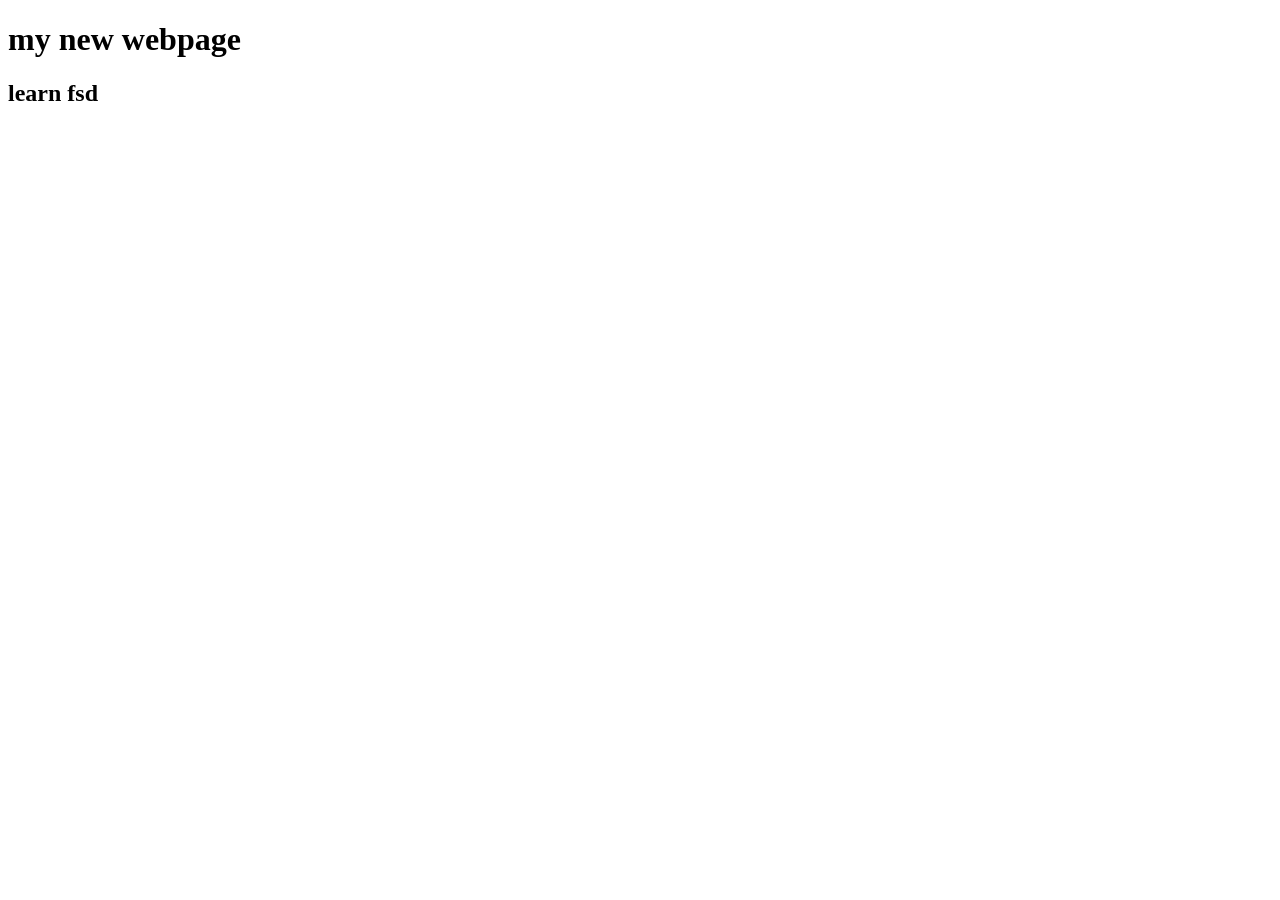
<file: index.html>
<!DOCTYPE html>
<html lang="en">
<head>
    <meta charset="UTF-8">
    <meta name="viewport" content="width=device-width, initial-scale=1.0">
    <title>Document</title>
</head>
<body>
    <h1>my new webpage</h1>
    <h2>learn fsd</h2>
</body>
</html>
</file>
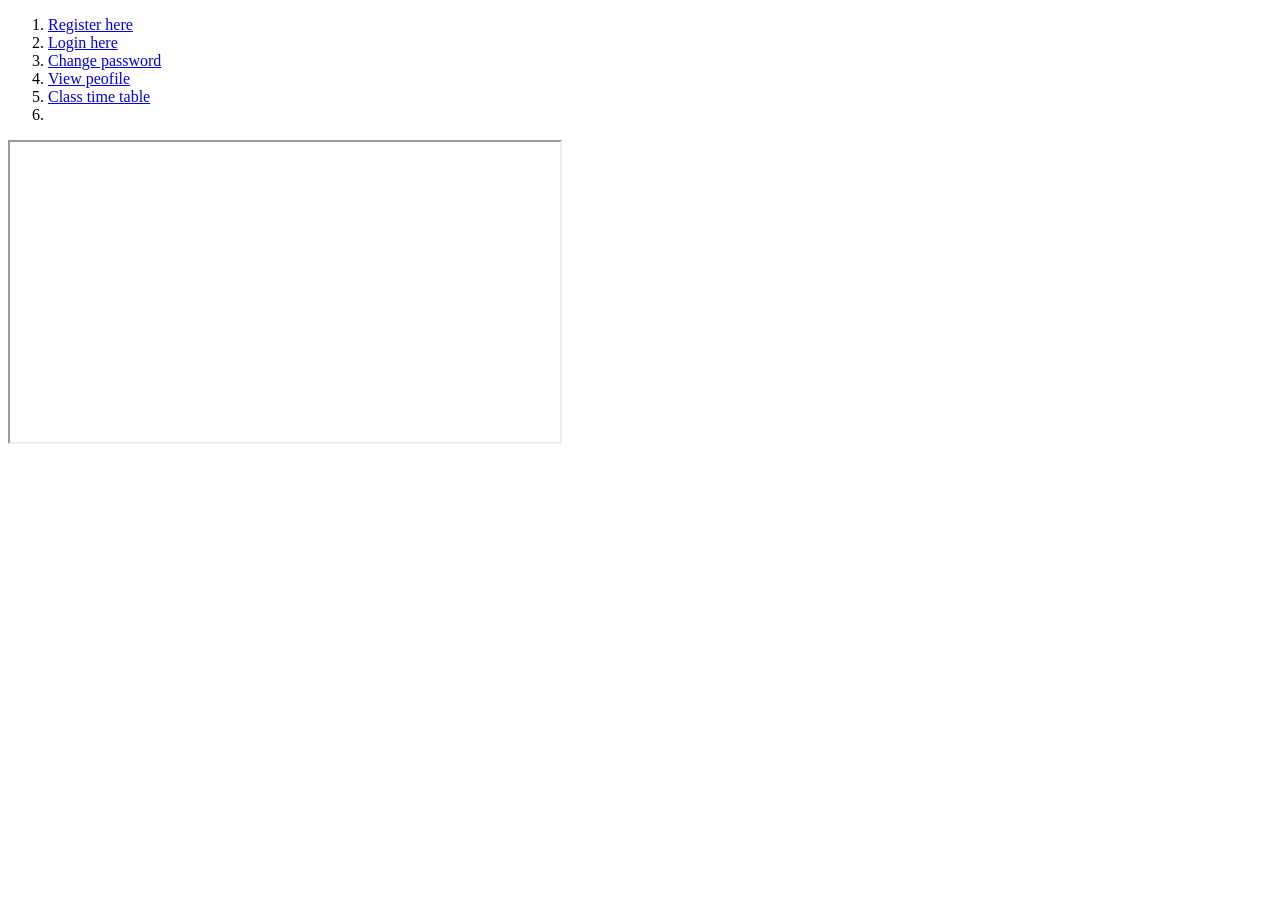
<file: HTML/index.html>
<!DOCTYPE html>
<html lang="en">
<head>
    <meta charset="UTF-8">
    <meta name="viewport" content="width=device-width, initial-scale=1.0">
    <title>My First Web Page</title>
</head>
<body>
    <!-- <h1>my first web page</h1>
    <h2>my first web Page</h2>
    <h3>my first web page</h3>
    <h4>sdcsac</h4>
    <marquee > exam dates </marquee>  -->
    
    <!-- <img src="image.png" alt="image"> -->
     <!-- <video  width="400" height="400" controls   >
        <source src="video.mp4" >
     </video>
     -->

 <!-- starting with the list  -->

 <!-- <ul type="square">
    <li>branch 1</li>
    <li>branch 2</li>
    <li>branch 3</li>
    <li>branch 4</li>
    <li>branch 5</li>
    <li>branch 6</li>
    <li>branch 7</li>
    <li>branch 8</li>
    <li>branch 9</li>
    <li>branch 10</li>
 </ul> -->
 
 <ol >
  <li> <a href="register.html" target="fr1">  Register here</a></li>
  <li ><a href="login.html" target="_blank" a>Login here</a></li>
  <li><a href="changePassword.html" target="_blank" >Change password</a></li>
  <li><a href="profile.html" target="_blank" >View peofile</a></li>
  <li><a href="timeTable.html" target="fr1">Class time table</a> </li>
  <li><a href=""></a></li>
 </ol>

    <iframe name="fr1" width="550" height="300"> </iframe>

<script src="../JS/jsasync.js"></script>
</body>
</html>
</file>
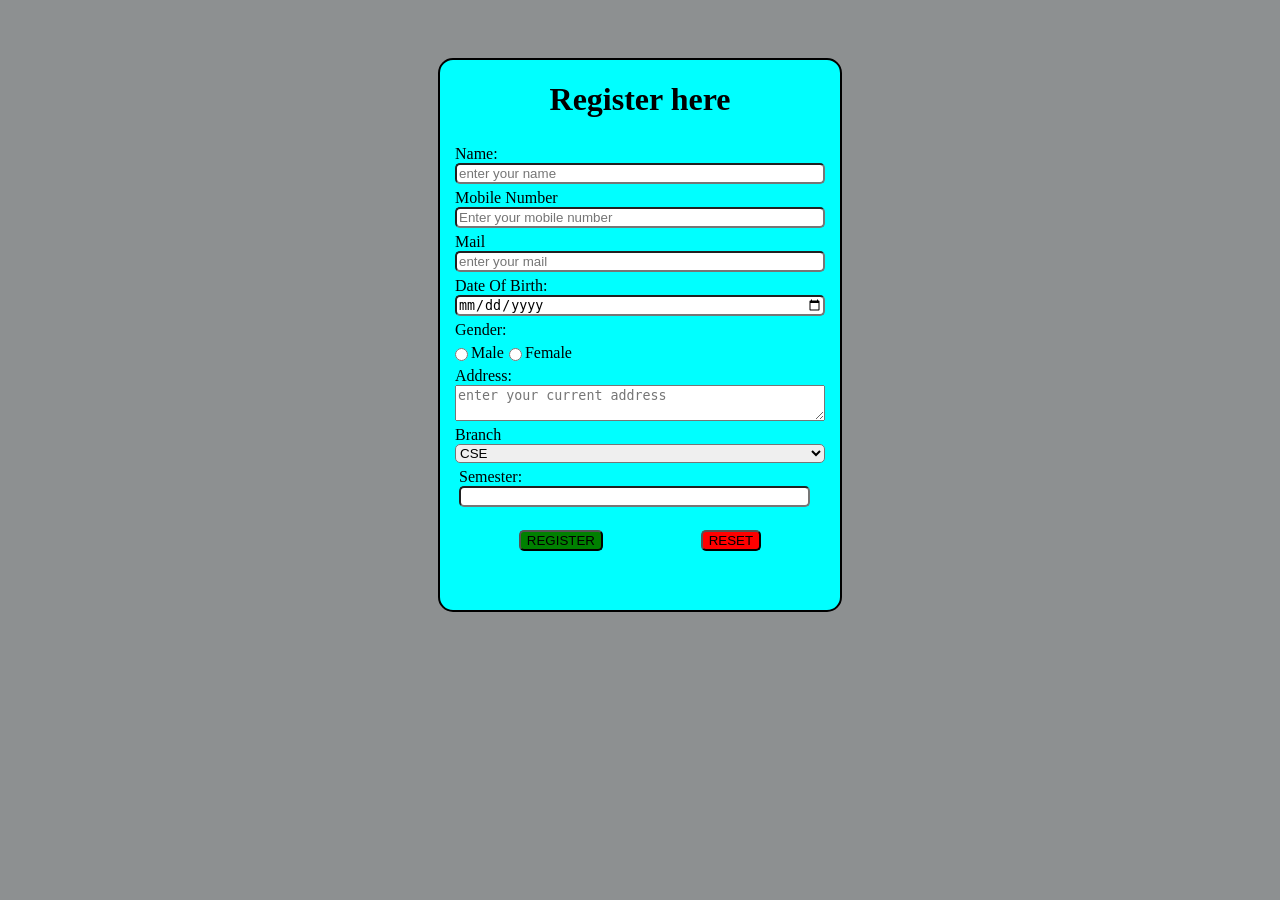
<file: HTML/register.html>
<!DOCTYPE html>
<html lang="en">
<head>
    <meta charset="UTF-8">
    <meta name="viewport" content="width=device-width, initial-scale=1.0">
    <title>Register here</title>
<link rel="stylesheet" href="/CSS/register.css">
   
</head>
<body>
    
   
     <div  id="con">
        <h1 id="heading" >Register here</h1>
       <div>
         <label for="name">Name:</label>
       
        <input type="text" placeholder="enter your name">

       </div>
        
       <div>
         <label for="Mobile-Number">Mobile Number</label>
        
        <input type="tel" name="Mobile-Number" id="Mobile-Number" placeholder="Enter your mobile number">
       </div>
       <div>
        <label for="Mail">Mail</label>
      
        <input type="email" id="Mail" placeholder="enter your mail"></div>
     
        <div>
            <label for="DOB">Date Of Birth:</label>
         <input type="date" name="DOB" id="DOB">
        </div>
       
        <div>
            <label for="gender">Gender:</label>
       <div id="select-gender">
        <input type="radio" name="gender" id="gender">
        <label for="male">Male</label>
        <input type="radio" name="gender" id="gender">
        <label for="female">Female</label></div>
        </div>
       <div>
         <label for="Adrress">Address:</label>
       
        <textarea name="Adrress" id="Address" placeholder="enter your current address"></textarea>
       </div>
      
      <div id="select-branch">
          <label for="branch">Branch</label>
        

        <select name="branch" id="Branch">
            <option value="CSE">CSE</option>
            <option value="IT">IT</option>
            <option value="ECE">ECE</option>
            <option value="MECHANIC">ME</option>
            <option value="CE">CE</option>
      </div>
        </select>
     <div id="semester">
        
        <label for="semester">Semester:</label>
      
        <input type="number">
     </div>
<br>
       <div id="select-button">
         <button type="submit" name="register" id="register" class="button">REGISTER</button>
        <button type="submit" name="RESET" id="reset" class="button">RESET</button></div>
        
    </div>
     
   
    
</body>
</html>
</file>
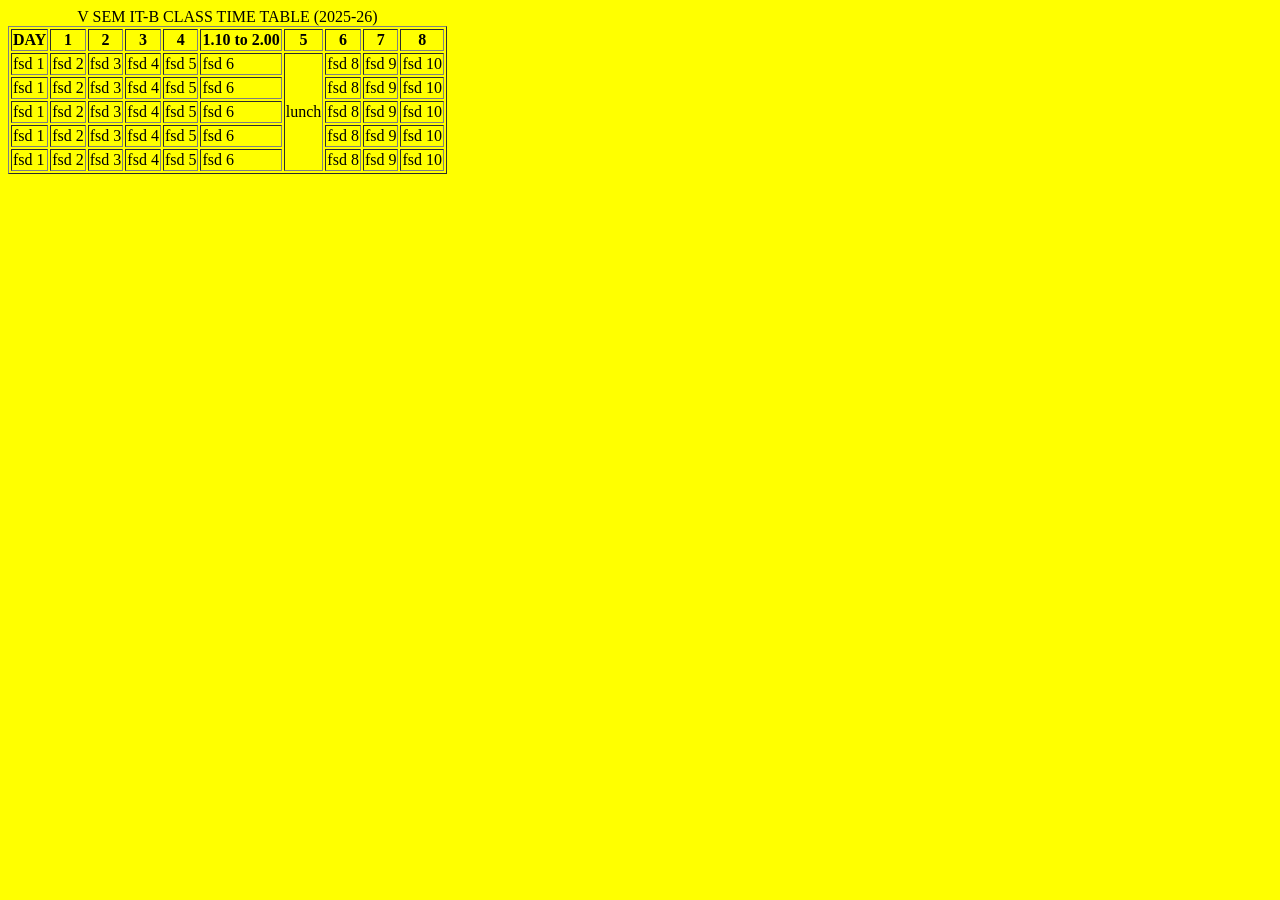
<file: HTML/timeTable.html>
<!DOCTYPE html>
<html lang="en">
<head>
    <meta charset="UTF-8">
    <meta name="viewport" content="width=device-width, initial-scale=1.0">
    <title>Class Time Table</title>
</head>
<body bgcolor="yellow">

    <table border="1">
        <caption>V SEM IT-B CLASS TIME TABLE (2025-26)</caption>
        <thead>
            <tr>
                <th>DAY</th>
                <th>1</th>
                <th>2</th>
                <th>3</th>
                <th>4</th>
                 <th>1.10 to 2.00</th>
                <th>5</th>
               
                <th>6</th>
               <th>7</th>
                <th>8</th>
            </tr>
        </thead>
        <tbody>
            <tr>
                <td>fsd 1</td>
                <td>fsd 2</td>
                <td>fsd 3</td>
                <td>fsd 4</td>
                <td>fsd 5</td>
                <td>fsd 6</td>
                <td rowspan="5">lunch</td>
                <td>fsd 8</td>
                <td>fsd 9</td>
                <td>fsd 10</td>
            </tr>
            <tr>
                <td>fsd 1</td>
                <td>fsd 2</td>
                <td>fsd 3</td>
                <td>fsd 4</td>
                <td>fsd 5</td>
                <td>fsd 6</td>
             
                <td>fsd 8</td>
                <td>fsd 9</td>
                <td>fsd 10</td>
            </tr>
            <tr>
                <td>fsd 1</td>
                <td>fsd 2</td>
                <td>fsd 3</td>
                <td>fsd 4</td>
                <td>fsd 5</td>
                <td>fsd 6</td>
               
                <td>fsd 8</td>
                <td>fsd 9</td>
                <td>fsd 10</td>
            </tr>
            <tr>
                <td>fsd 1</td>
                <td>fsd 2</td>
                <td>fsd 3</td>
                <td>fsd 4</td>
                <td>fsd 5</td>
                <td>fsd 6</td>
             
                <td>fsd 8</td>
                <td>fsd 9</td>
                <td>fsd 10</td>
            </tr>
            <tr>
                <td>fsd 1</td>
                <td>fsd 2</td>
                <td>fsd 3</td>
                <td>fsd 4</td>
                <td>fsd 5</td>
                <td>fsd 6</td>
              
                <td>fsd 8</td>
                <td>fsd 9</td>
                <td>fsd 10</td>
            </tr>
        </tbody>
    </table>
    
</body>
</html>
</file>
<file: CSS/register.css>
body{
    background-color: oklab(36.754% -0.00546 -0.00524 / 0.579);
  
    display:flex;
    justify-content: center;
    align-items: center;
    

}
h1
{
    align-self: center;
}
div{
    display: flex;
    flex-direction: column;
    margin-left:15px;
    margin-right: 15px;
    margin-top: 5px;
}
#select-gender{
    flex-direction: row;
    margin-left: -5px;
}
#select-button{
flex-direction: row;
justify-content: space-around;



}

input,select{
    border-radius: 5px;
}

#con{
    width: 400px;
    height: 550px;
    background-color: aqua;
    border: 2px solid black;
    border-radius: 15px;
    margin-top: 50px;
}
#register{
    border-radius: 5px;
    background-color: green;
 
}
#reset{
    background-color: red;
    border-radius: 5px;
    
}
#semester{
   margin-left: 4px;
}
</file>
